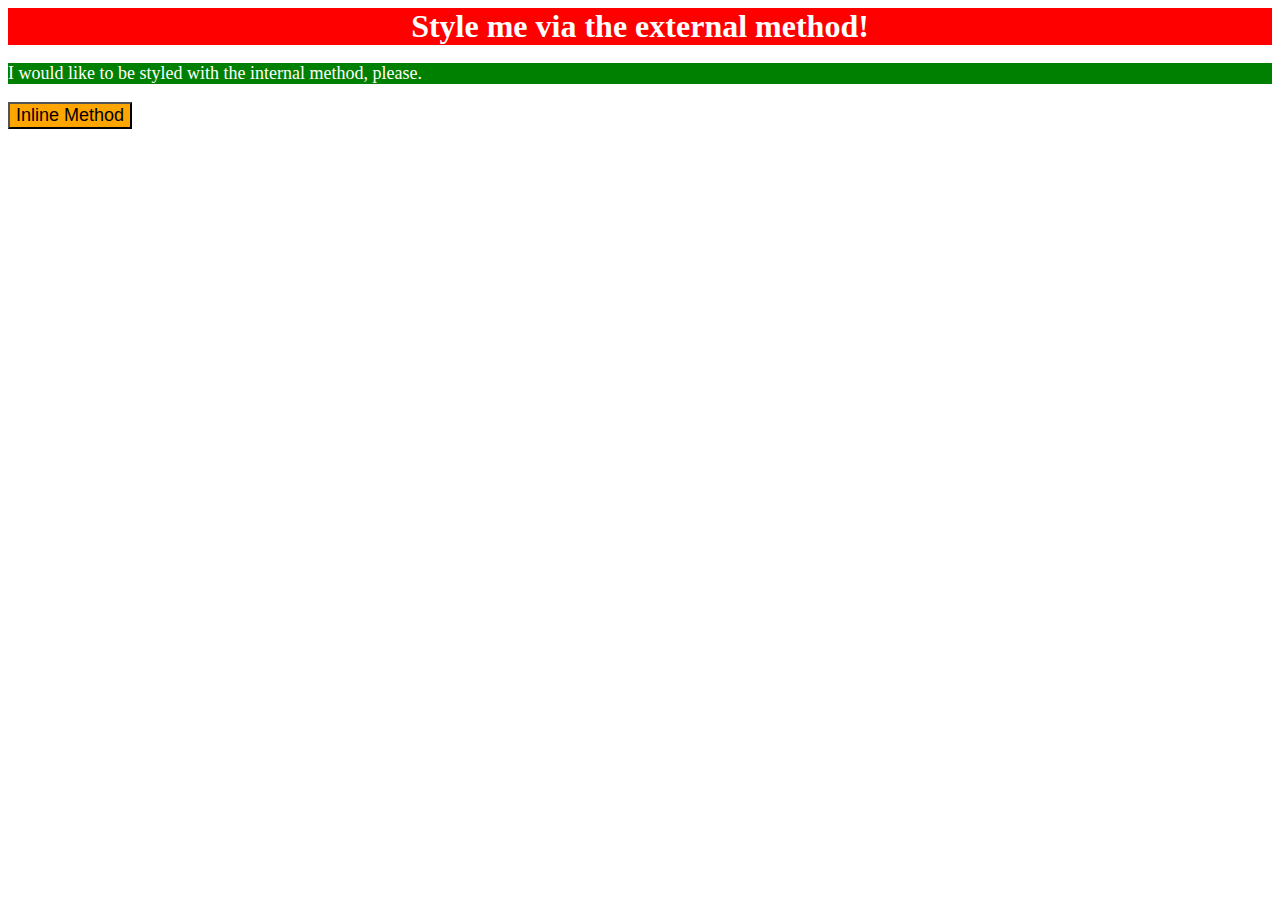
<file: foundations/intro-to-css/01-css-methods/index.html>
<!DOCTYPE html>
<html lang="en">
  <head>
    <meta charset="UTF-8" />
    <meta http-equiv="X-UA-Compatible" content="IE=edge" />
    <meta name="viewport" content="width=device-width, initial-scale=1.0" />
    <title>Methods for Adding CSS</title>
    <link rel="stylesheet" href="styles.css" />
  </head>
  <body>
    <div>Style me via the external method!</div>
    <p>I would like to be styled with the internal method, please.</p>
    <button>Inline Method</button>
  </body>
</html>
</file>
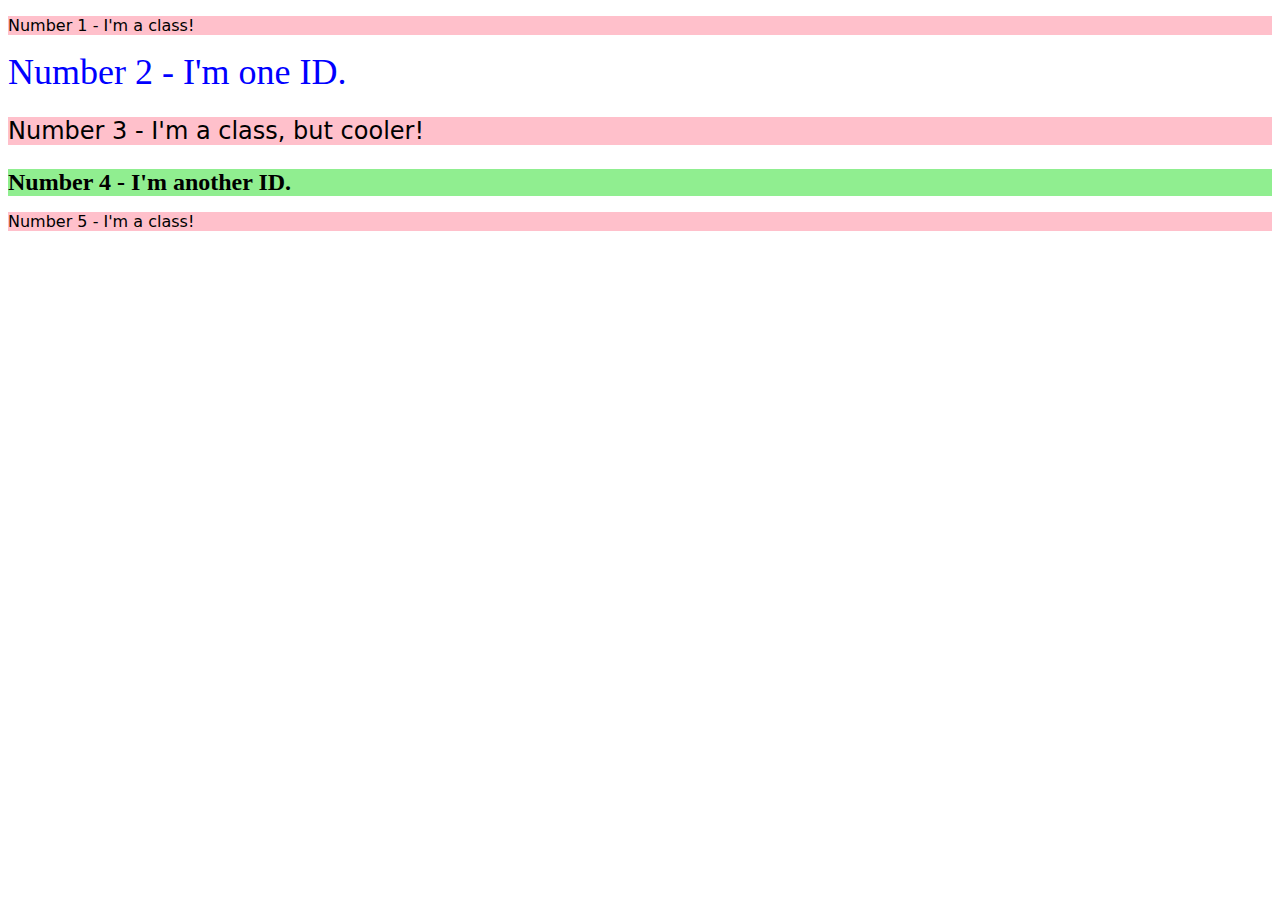
<file: foundations/intro-to-css/02-class-id-selectors/index.html>
<!DOCTYPE html>
<html lang="en">
  <head>
    <meta charset="UTF-8" />
    <meta http-equiv="X-UA-Compatible" content="IE=edge" />
    <meta name="viewport" content="width=device-width, initial-scale=1.0" />
    <title>Class and ID Selectors</title>
    <link rel="stylesheet" href="style.css" />
  </head>
  <body>
    <p class="odd">Number 1 - I'm a class!</p>
    <div id="second">Number 2 - I'm one ID.</div>
    <p class="odd" id="third">Number 3 - I'm a class, but cooler!</p>
    <div id="fourth">Number 4 - I'm another ID.</div>
    <p class="odd">Number 5 - I'm a class!</p>
  </body>
</html>
</file>
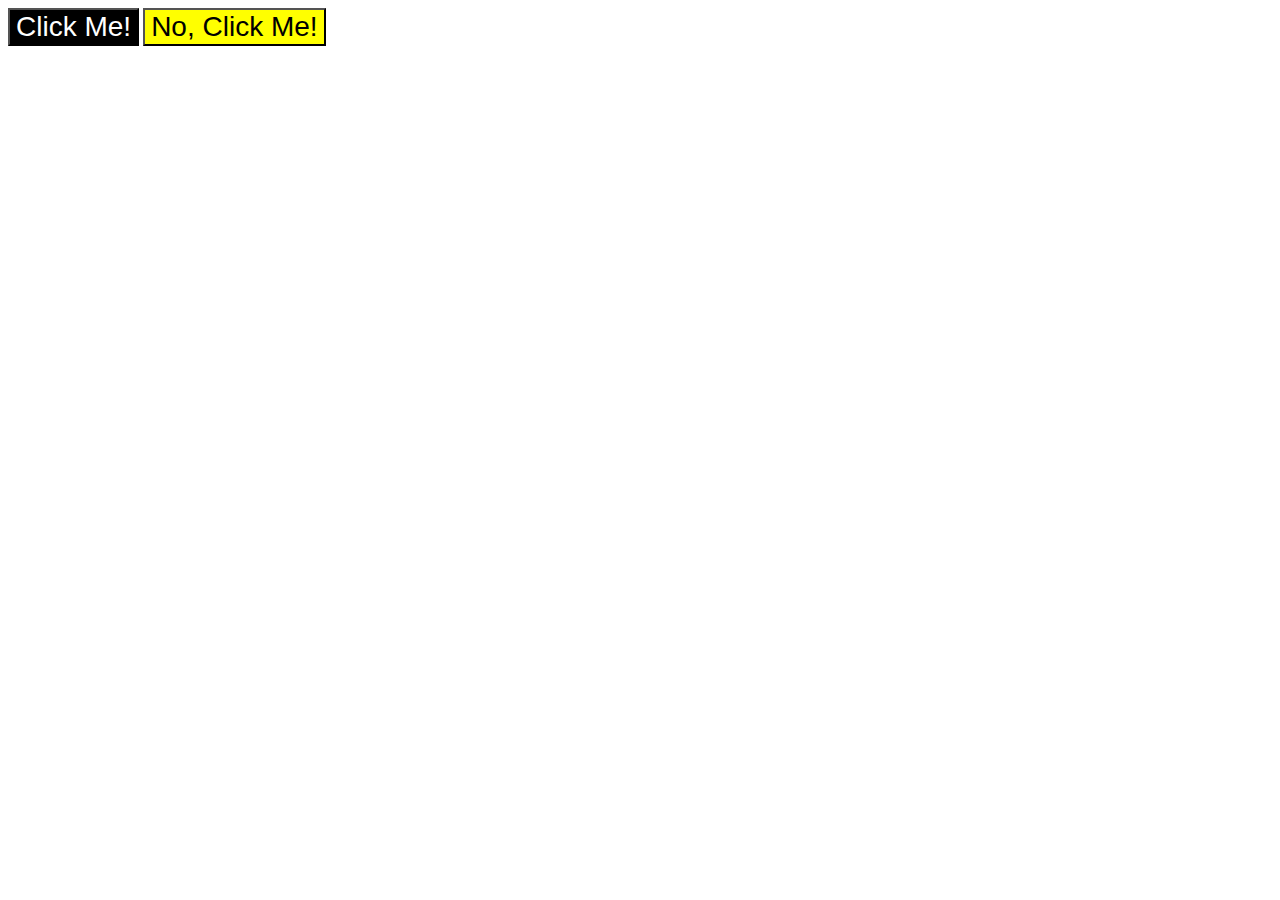
<file: foundations/intro-to-css/03-grouping-selectors/index.html>
<!DOCTYPE html>
<html lang="en">
  <head>
    <meta charset="UTF-8" />
    <meta http-equiv="X-UA-Compatible" content="IE=edge" />
    <meta name="viewport" content="width=device-width, initial-scale=1.0" />
    <title>Grouping Selectors</title>
    <link rel="stylesheet" href="style.css" />
  </head>
  <body>
    <button class="first-element">Click Me!</button>
    <button class="second-element">No, Click Me!</button>
  </body>
</html>
</file>
<file: foundations/intro-to-css/01-css-methods/styles.css>
div {
  background-color: red;
  color: white;
  font-size: 32px;
  text-align: center;
  font-weight: bold;
}

p {
  background-color: green;
  color: white;
  font-size: 18px;
}

button {
  background-color: orange;
  font-size: 18px;
}
</file>
<file: foundations/intro-to-css/02-class-id-selectors/style.css>
.odd {
  background-color: pink;
  font-family: Verdana, "DejaVu Sans", sans-serif;
}

#second {
  color: blue;
  font-size: 36px;
}

#third {
  font-size: 24px;
}

#fourth {
  background-color: lightgreen;
  font-size: 24px;
  font-weight: bold;
}
</file>
<file: foundations/intro-to-css/03-grouping-selectors/style.css>
.first-element,
.second-element {
  font-size: 28px;
  font-family: Helvetica, "Times New Roman", sans-serif;
}

.first-element {
  background-color: black;
  color: white;
}

.second-element {
  background-color: yellow;
}
</file>
